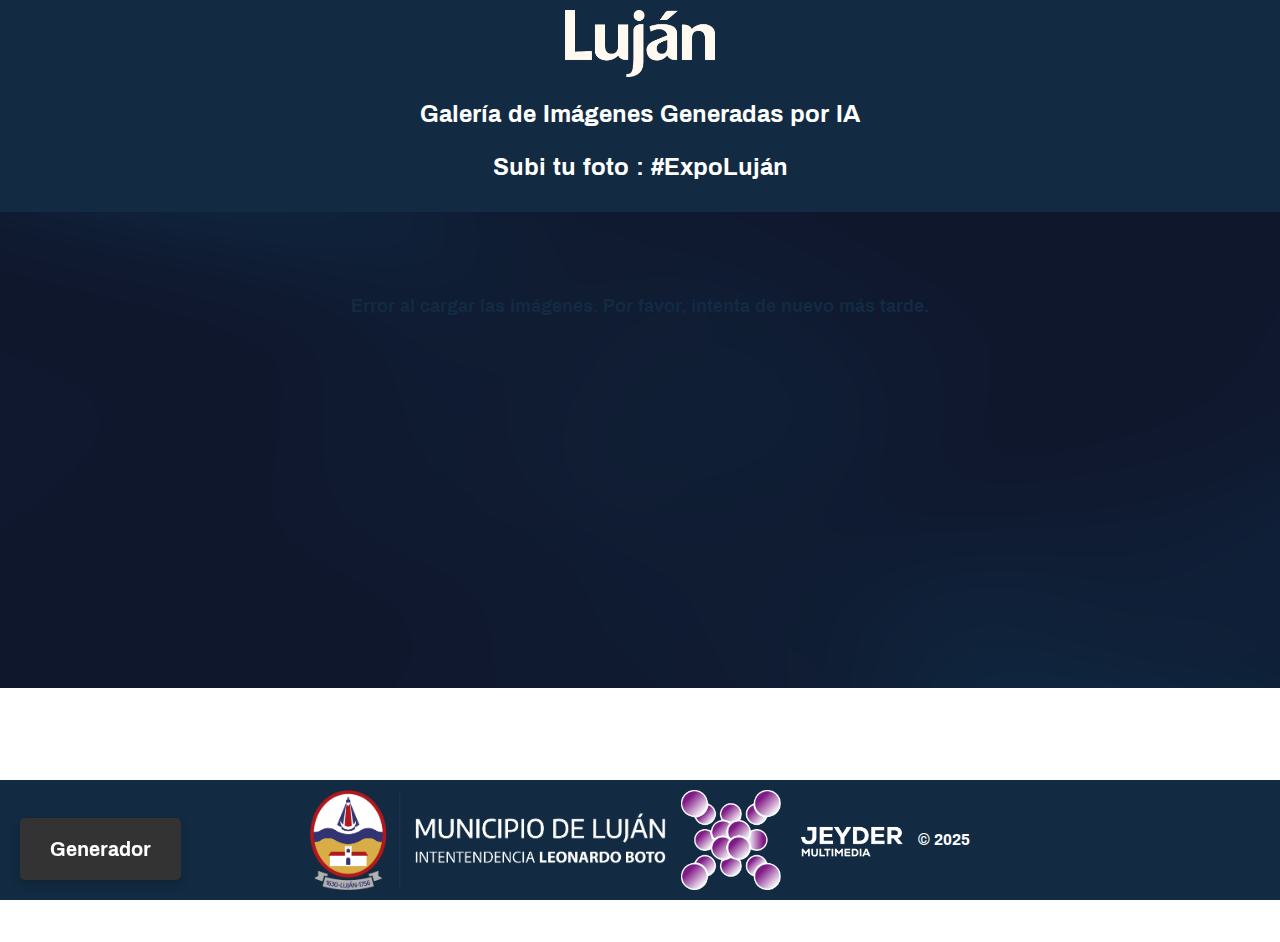
<file: galeriaweb/index.html>
<!DOCTYPE html>
<html lang="es">
<head>
    <meta charset="UTF-8">
    <meta name="viewport" content="width=device-width, initial-scale=1.0">
    <title>Galería de Imágenes IA</title>
    <link rel="stylesheet" href="css/style.css">
    <link rel="stylesheet" href="css/button.css">
</head>
<body>
    <button id="fullscreenButton" class="fullscreen-button">Fullscreen</button>
    <a href="http://192.168.0.135:3000/" class="generator-button" id="generatorButton">Generador</a>
    
    <header>
        <div class="logo-container">
            <img src="img2/logo.png" alt="Logo" class="logo">
        </div>
        <h1>Galería de Imágenes Generadas por IA</h1>
        <h1>Subi tu foto : #ExpoLuján</h1>
    </header>

    <main>
        <div class="gallery-container">
            <div id="gallery" class="gallery">
                <!-- Las imágenes se cargarán dinámicamente aquí -->
            </div>
        </div>
        
        <!-- Modal para ver imagen ampliada -->
        <div id="imageModal" class="modal">
            <div class="modal-wrapper">
                <span class="close-modal">&times;</span>
                <img class="modal-content" id="modalImage">
                <div id="modalCaption"></div>
            </div>
        </div>
    </main>

    <!-- Loading indicator -->
    <div id="loading">
        <div class="spinner"></div>
    </div>

    <footer>
        <div class="footer-content">
            
           
            <div class="footer-logo">
                <img src="img2/logomunicipalidad.png" alt="Logo Municipalidad" class="logo-footer">
            </div>
            <div class="footer-logo">
                <img src="img2/logojeyder.png" alt="Logo Footer" class="logo-footer">
            </div>
            <p>&copy; 2025 </p>
        </div>
    </footer>

    <script src="shader.js"></script>
    <script>
        new ShaderBackground();
    </script>
    <script src="js/gallery.js"></script>
</body>
</html>
</file>
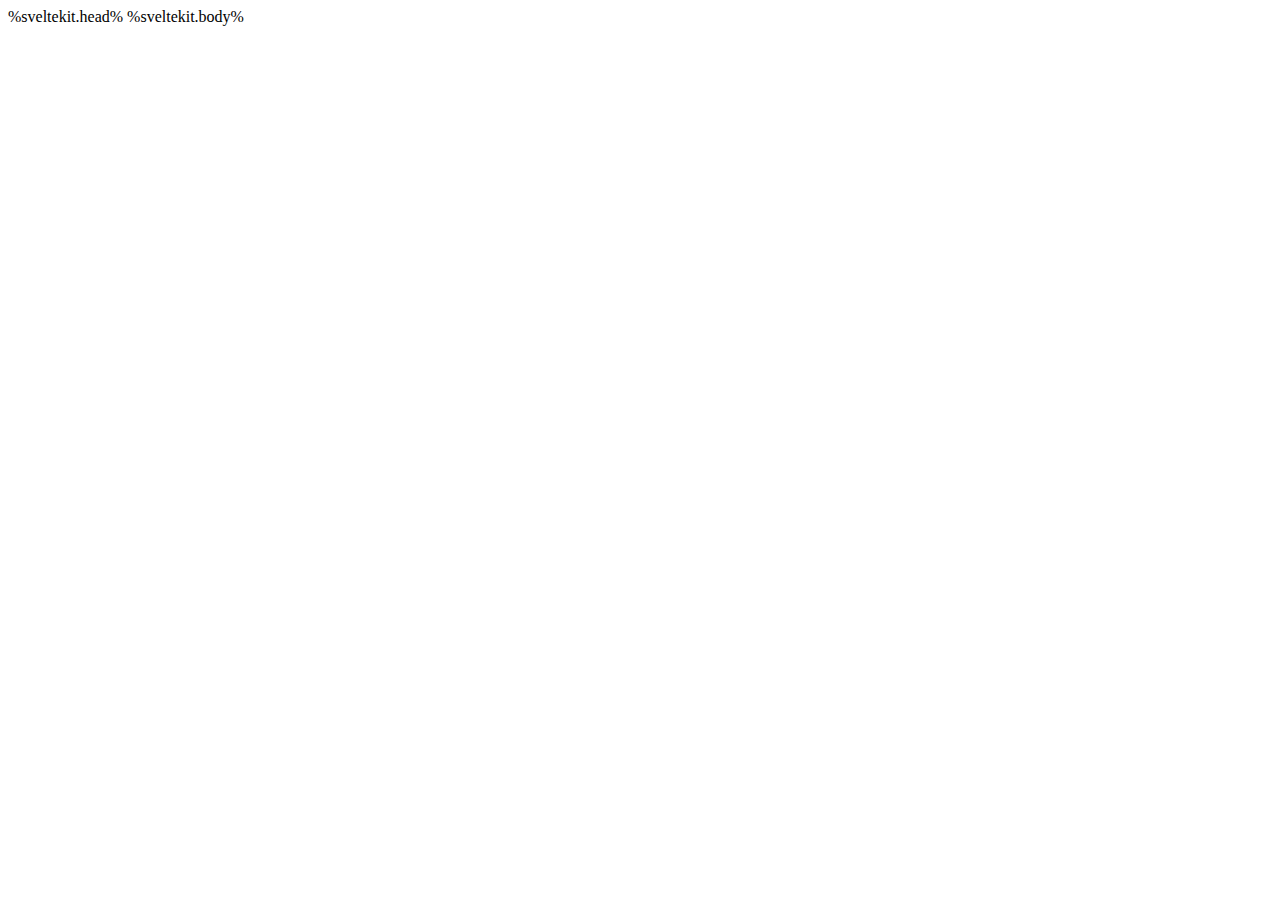
<file: livuals/frontend/src/app.html>
<!doctype html>
<html lang="en">
  <head>
    <meta charset="utf-8" />
    <link rel="icon" href="%sveltekit.assets%/favicon.png" />
    <meta name="viewport" content="width=device-width, initial-scale=1" />
    %sveltekit.head%
  </head>
  <body data-sveltekit-preload-data="hover">
    <div style="display: contents">%sveltekit.body%</div>
  
  
  
  </body>
</html>
</file>
<file: galeriaweb/css/style.css>
/* Font declaration */
@font-face {
    font-family: 'Archivo-Bold';
    src: url('../font/Archivo-Bold.ttf') format('truetype');
    font-weight: bold;
    font-style: normal;
}

/* Base styles */
* {
    margin: 0;
    padding: 0;
    box-sizing: border-box;
}

body {
    font-family: 'Archivo-Bold', 'Arial', sans-serif;
    line-height: 1.6;
    color: #333;
    background-color: transparent;
    margin: 0;
    padding: 0;
    min-height: 100vh;
    display: flex;
    flex-direction: column;
    overflow-y: hidden;
}

header {
    background-color: #122b42;
    color: white;
    padding: 10px;
    text-align: center;
    position: sticky;
    top: 0;
    z-index: 100;
}

.logo-container {
    margin-bottom: 10px;
}

.logo {
    max-width: 150px;
    height: auto;
}

header h1 {
    margin-bottom: 15px;
    font-family: 'Archivo-Bold', sans-serif;
    font-size: 1.5rem;
}

main {
    padding: 30px;
    position: relative;
    z-index: 1;
    flex: 1;
    overflow-y: hidden;
}

.gallery-container {
    max-width: 1200px;
    margin: 0 auto;
    background-color: transparent;
    height: calc(100vh - 350px);
    overflow-y: auto;
}

.gallery-container::-webkit-scrollbar {
    width: 10px;
}

.gallery-container::-webkit-scrollbar-track {
    background: rgba(18, 43, 66, 0.1);
    border-radius: 5px;
}

.gallery-container::-webkit-scrollbar-thumb {
    background: #00aeea;
    border-radius: 5px;
}

.gallery-container::-webkit-scrollbar-thumb:hover {
    background: #0090c5;
}

.gallery {
    display: grid;
    grid-template-columns: repeat(auto-fill, minmax(250px, 1fr));
    gap: 20px;
}

.loading {
    grid-column: 1 / -1;
    text-align: center;
    padding: 50px;
    font-size: 18px;
    color: #00aeea;
    font-family: 'Archivo-Bold', sans-serif;
}

.error, .no-results {
    grid-column: 1 / -1;
    text-align: center;
    padding: 50px;
    font-size: 18px;
    color: #122b42;
    font-family: 'Archivo-Bold', sans-serif;
}

.image-card {
    background-color: #122b42;
    border-radius: 8px;
    overflow: hidden;
    box-shadow: 0 2px 10px #122b42;
    transition: transform 0.3s ease, box-shadow 0.3s ease;
    cursor: pointer;
    position: relative;
}

.image-card:hover {
    transform: translateY(-5px);
    box-shadow: 0 5px 15px #122b42;
}

.gallery-image {
    width: 100%;
    height: 200px;
    object-fit: cover;
    display: block;
}

.image-info {
    padding: 15px;
    background-color: #122b42;
    color: white;
    display: flex;
    flex-direction: column;
    min-height: fit-content;
}

.prompt-text {
    font-size: 14px;
    margin-bottom: 10px;
    word-break: break-word;
    font-family: 'Archivo-Bold', sans-serif;
}

.prompt-text.collapsed {
    cursor: pointer;
    white-space: nowrap;
    overflow: hidden;
    text-overflow: ellipsis;
    transition: all 0.3s ease;
}

.prompt-text.expanded {
    cursor: pointer;
    white-space: normal;
    max-height: 200px;
    overflow-y: auto;
    transition: all 0.3s ease;
    background-color: rgba(0, 174, 234, 0.1);
    padding: 5px;
    border-radius: 4px;
}

.prompt-text.expanded::-webkit-scrollbar {
    width: 5px;
}

.prompt-text.expanded::-webkit-scrollbar-track {
    background: rgba(18, 43, 66, 0.1);
    border-radius: 3px;
}

.prompt-text.expanded::-webkit-scrollbar-thumb {
    background: #00aeea;
    border-radius: 3px;
}

.prompt-text.expanded::-webkit-scrollbar-thumb:hover {
    background: #0090c5;
}

.download-container {
    display: flex;
    justify-content: center;
    margin-top: 10px;
}

.download-btn {
    display: inline-block;
    padding: 6px 12px;
    background-color: #00aeea;
    color: white;
    text-decoration: none;
    border-radius: 4px;
    font-family: 'Archivo-Bold', sans-serif;
    font-size: 12px;
    transition: background-color 0.3s ease;
    cursor: pointer;
    text-align: center;
}

.download-btn:hover {
    background-color: #0090c5;
}

.qr-container {
    display: flex;
    flex-direction: column;
    align-items: center;
    margin-top: 10px;
}

.qr-code {
    width: 100px;
    height: 100px;
}

.qr-label {
    font-size: 12px;
    margin-top: 5px;
    color: #00aeea;
}

footer {
    background-color: #122b42;
    color: white;
    text-align: center;
    padding: 10px;
    position: sticky;
    bottom: 0;
    z-index: 100;
    margin-top: auto;
}

.footer-content {
    display: flex;
    justify-content: center;
    align-items: center;
    flex-wrap: wrap;
    gap: 15px;
}

.footer-logo {
    display: flex;
    align-items: center;
    justify-content: center;
}

.logo-footer {
    height: 100px;
    width: auto;
}

/* Modal styles */
.modal {
    display: none;
    position: fixed;
    z-index: 1000;
    left: 0;
    top: 0;
    width: 100%;
    height: 100%;
    overflow: hidden;
    background-color: rgba(0, 0, 0, 0.9);
    padding: 20px;
    box-sizing: border-box;
}

/* Contenedor para centrar la imagen y sus controles */
.modal-wrapper {
    position: absolute;
    top: 50%;
    left: 50%;
    transform: translate(-50%, -50%);
    max-width: 80%;
    max-height: 49%;
    display: flex;
    flex-direction: column;
    align-items: center;
    /* background-color: rgba(18, 43, 66, 0.8); */
    padding: 20px;
    border-radius: 10px;
    box-shadow: 0 0 20px rgba(0, 0, 0, 0.5);
}

.modal-content {
    display: block;
    max-width: 100%;
    max-height: 35vh;
    object-fit: contain;
    z-index: 1000;
    border: 2px solid #00aeea;
    box-shadow: 0 0 15px rgba(0, 174, 234, 0.5);
    margin-bottom: 15px;
}

#modalCaption {
    width: 100%;
    text-align: center;
    color: white;
    padding: 10px;
    background-color: #122b42;
    border-radius: 5px;
    font-family: 'Archivo-Bold', sans-serif;
    z-index: 1001;
    box-shadow: 0 0 10px rgba(0, 0, 0, 0.5);
    margin-top: 10px;
}

.close-modal {
    position: absolute;
    top: -20px;
    right: -20px;
    color: #f1f1f1;
    font-size: 30px;
    font-weight: bold;
    transition: 0.3s;
    cursor: pointer;
    z-index: 1002;
    text-shadow: 0 0 10px #000;
    background-color: rgba(18, 43, 66, 0.9);
    width: 40px;
    height: 40px;
    border-radius: 50%;
    display: flex;
    justify-content: center;
    align-items: center;
    line-height: 1;
    border: 2px solid #00aeea;
}

.close-modal:hover,
.close-modal:focus {
    color: #00aeea;
    text-decoration: none;
    cursor: pointer;
    transform: scale(1.1);
}

/* Notification styles */
.notification {
    position: fixed;
    bottom: 20px;
    left: 50%;
    transform: translateX(-50%) translateY(100px);
    background-color: #122b42;
    color: white;
    padding: 15px 25px;
    border-radius: 5px;
    box-shadow: 0 2px 10px rgba(0, 0, 0, 0.2);
    z-index: 1000;
    opacity: 0;
    transition: transform 0.3s ease, opacity 0.3s ease;
    font-family: 'Archivo-Bold', sans-serif;
}

.notification.show {
    transform: translateX(-50%) translateY(0);
    opacity: 1;
}

/* Responsive styles */
@media (max-width: 768px) {
    .gallery {
        grid-template-columns: repeat(auto-fill, minmax(200px, 1fr));
    }
    
    .modal-content {
        width: 100%;
    }
    
    /* Header mobile styles */
    header {
        padding: 5px;
    }
    
    header h1 {
        font-size: 1rem;
        margin-bottom: 5px;
    }
    
    .logo {
        max-width: 100px;
    }
    
    .logo-container {
        margin-bottom: 5px;
    }
    
    /* Footer mobile styles */
    footer {
        padding: 5px;
    }
    
    .logo-footer {
        height: 50px;
    }
    
    .footer-content {
        gap: 8px;
    }
    
    footer p {
        font-size: 0.8rem;
    }
}

@media (max-width: 480px) {
    .gallery {
        grid-template-columns: repeat(auto-fill, minmax(150px, 1fr));
    }
    
    header h1 {
        font-size: 0.9rem;
    }
    
    .prompt-text {
        font-size: 12px;
    }
    
    /* Even smaller header for very small devices */
    .logo {
        max-width: 80px;
    }
    
    /* Even smaller footer for very small devices */
    .logo-footer {
        height: 40px;
    }
    
    footer p {
        font-size: 0.7rem;
    }
    
    /* Adjust gallery container height for smaller header/footer */
    .gallery-container {
        height: calc(100vh - 200px);
    }
    
    /* Adjust auto-slideshow container height */
    .auto-slideshow-container {
        height: calc(100vh - 200px);
    }
}

/* Button styles */
.btn {
    display: inline-block;
    padding: 10px 20px;
    background-color: #00aeea;
    color: white;
    text-decoration: none;
    border-radius: 4px;
    font-family: 'Archivo-Bold', sans-serif;
    transition: background-color 0.3s ease;
    cursor: pointer;
    border: none;
    text-align: center;
}

.btn:hover {
    background-color: #0090c5;
}

/* Legendary Card Styles */
.legendary-card-container {
    position: fixed;
    top: 0;
    left: 0;
    width: 100%;
    height: 100%;
    display: flex;
    flex-direction: column;
    justify-content: center;
    align-items: center;
    z-index: 2000;
    opacity: 0;
    transition: opacity 0.5s ease;
    background-color: rgba(0, 0, 0, 0.8);
}

.legendary-card-container.show {
    opacity: 1;
}

.legendary-glow-background {
    position: absolute;
    width: 100%;
    height: 100%;
    background: radial-gradient(circle, rgba(0, 174, 234, 0.7) 0%, rgba(18, 43, 66, 0.9) 70%);
    animation: pulse 2s infinite;
}

.legendary-card-frame {
    position: relative;
    width: 80%;
    max-width: 500px;
    max-height: 70vh;
    border: 8px solid #00aeea;
    border-radius: 15px;
    box-shadow: 0 0 30px #00aeea, 0 0 60px rgba(0, 174, 234, 0.5);
    overflow: hidden;
    z-index: 2001;
    transform: scale(0.9);
    animation: cardEntrance 1s forwards;
}

.legendary-card-image {
    width: 100%;
    height: 100%;
    object-fit: contain;
    display: block;
    background-color: #122b42;
}

.legendary-card-title {
    margin-top: 20px;
    text-align: center;
    color: white;
    font-family: 'Archivo-Bold', sans-serif;
    text-shadow: 0 0 10px #00aeea, 0 0 20px #00aeea;
    z-index: 2001;
}

.legendary-card-title h1 {
    font-size: 2.5rem;
    margin: 0;
    animation: textPulse 1.5s infinite;
}

.legendary-card-prompt {
    margin-top: 15px;
    padding: 10px 20px;
    background-color: rgba(18, 43, 66, 0.8);
    color: white;
    border-radius: 8px;
    max-width: 80%;
    text-align: center;
    font-family: 'Archivo-Bold', sans-serif;
    font-size: 1.2rem;
    box-shadow: 0 0 15px rgba(0, 174, 234, 0.7);
    z-index: 2001;
    word-break: break-word;
}

@keyframes pulse {
    0% {
        opacity: 0.7;
    }
    50% {
        opacity: 1;
    }
    100% {
        opacity: 0.7;
    }
}

@keyframes cardEntrance {
    0% {
        transform: scale(0.1) rotate(-10deg);
        opacity: 0;
    }
    50% {
        transform: scale(1.1) rotate(5deg);
        opacity: 1;
    }
    100% {
        transform: scale(1) rotate(0);
        opacity: 1;
    }
}

@keyframes textPulse {
    0% {
        transform: scale(1);
    }
    50% {
        transform: scale(1.05);
    }
    100% {
        transform: scale(1);
    }
}

/* Media queries para dispositivos mÃ³viles */
@media (max-width: 768px) {
    .legendary-card-frame {
        width: 90%;
    }
    
    .legendary-card-title h1 {
        font-size: 1.8rem;
    }
    
    .legendary-card-prompt {
        font-size: 1rem;
    }
}

/* Auto Slideshow Styles */
.auto-slideshow-container {
    position: relative;
    width: 100%;
    height: calc(100vh - 350px);
    display: flex;
    flex-direction: column;
    justify-content: center;
    align-items: center;
    background-color: transparent;
    overflow: hidden;
    margin: 0 auto;
    padding: 0;
    z-index: 5;
}

.slides-container {
    position: relative;
    width: 90%;
    height: 80%;
    margin: 0 auto;
    overflow: hidden;
    background-color: transparent;
}

.slide {
    position: absolute;
    top: 0;
    left: 0;
    width: 100%;
    height: 100%;
    display: flex;
    flex-direction: column;
    justify-content: center;
    align-items: center;
    opacity: 0;
    transition: opacity 0.5s ease-in-out, transform 0.5s ease-in-out;
    transform: translateX(100%);
    background-color: transparent;
}

.slide.active {
    opacity: 1;
    transform: translateX(0);
}

.slide.prev {
    opacity: 0;
    transform: translateX(-100%);
}

.slide-image {
    max-width: 84%;
    max-height: 66%;
    object-fit: contain;
    border: 2px solid #00aeea;
    border-radius: 10px;
    box-shadow: 0 4px 8px rgba(0, 0, 0, 0.2);
}

.slide-caption {
    margin-top: 20px;
    padding: 10px 20px;
    background-color: rgba(18, 43, 66, 0.7);
    color: white;
    border-radius: 5px;
    text-align: center;
    max-width: 80%;
}

.auto-slideshow-controls {
    position: relative;
    width: 100%;
    display: flex;
    justify-content: space-between;
    align-items: center;
    padding: 20px 50px;
    z-index: 10;
}

.slideshow-nav-button {
    background-color: rgba(18, 43, 66, 0.7);
    color: white;
    border: none;
    border-radius: 50%;
    width: 50px;
    height: 50px;
    font-size: 24px;
    display: flex;
    justify-content: center;
    align-items: center;
    cursor: pointer;
    transition: background-color 0.3s ease, transform 0.2s ease;
    box-shadow: 0 0 10px rgba(0, 174, 234, 0.5);
}

.slideshow-nav-button:hover {
    background-color: #00aeea;
    transform: scale(1.1);
}

.slideshow-nav-button:active {
    transform: scale(0.95);
}

.auto-play-container {
    display: flex;
    align-items: center;
    background-color: rgba(18, 43, 66, 0.7);
    padding: 10px 15px;
    border-radius: 20px;
    box-shadow: 0 0 10px rgba(0, 174, 234, 0.5);
}

#autoPlayCheckbox {
    width: 18px;
    height: 18px;
    margin-right: 10px;
    cursor: pointer;
}

label[for="autoPlayCheckbox"] {
    color: white;
    font-family: 'Archivo-Bold', sans-serif;
    font-size: 14px;
    cursor: pointer;
}

/* Media queries para dispositivos mÃ³viles */
@media (max-width: 768px) {
    .auto-slideshow-controls {
        padding: 15px;
    }
    
    .slideshow-nav-button {
        width: 40px;
        height: 40px;
        font-size: 18px;
    }
    
    .slide-caption {
        font-size: 1rem;
        padding: 8px 15px;
    }
    
    .auto-play-container {
        padding: 8px 12px;
    }
    
    label[for="autoPlayCheckbox"] {
        font-size: 12px;
    }
}

/* Fullscreen mode */
.fullscreen .fullscreen-button,
.fullscreen .generator-button {
    display: none;
}

.generator-button {
    z-index: 999;
}
</file>
<file: galeriaweb/css/button.css>
/* Estilos para botones */
canvas {
    position: fixed;
    top: 0;
    left: 0;
    width: 100%;
    height: 100%;
    z-index: -1;
}

.fullscreen-button {
    position: absolute;
    top: 10px;
    left: 10px;
    padding: 8px 15px;
    background-color: #333;
    color: white;
    border: none;
    border-radius: 5px;
    cursor: pointer;
    z-index: 100;
    font-size: 16px;
    transition: all 0.3s ease;
}

.fullscreen-button:hover {
    background-color: #555;
    transform: scale(1.05);
}

.generator-button {
    position: absolute;
    bottom: 20px;
    left: 20px;
    padding: 15px 30px;
    background-color: #333;
    color: white;
    border: none;
    border-radius: 5px;
    font-size: 20px;
    font-weight: bold;
    cursor: pointer;
    text-decoration: none;
    z-index: 999;
    transition: all 0.3s ease;
    box-shadow: 0 4px 8px rgba(0, 0, 0, 0.2);
}

.generator-button:hover {
    background-color: #555;
    transform: scale(1.05);
    box-shadow: 0 6px 12px rgba(0, 0, 0, 0.3);
}

/* Clase para ocultar botones visualmente pero mantenerlos funcionales */
.hidden {
    opacity: 0;
    pointer-events: auto; /* Asegura que los eventos de clic sigan funcionando */
    transition: opacity 0.3s ease;
}
</file>
